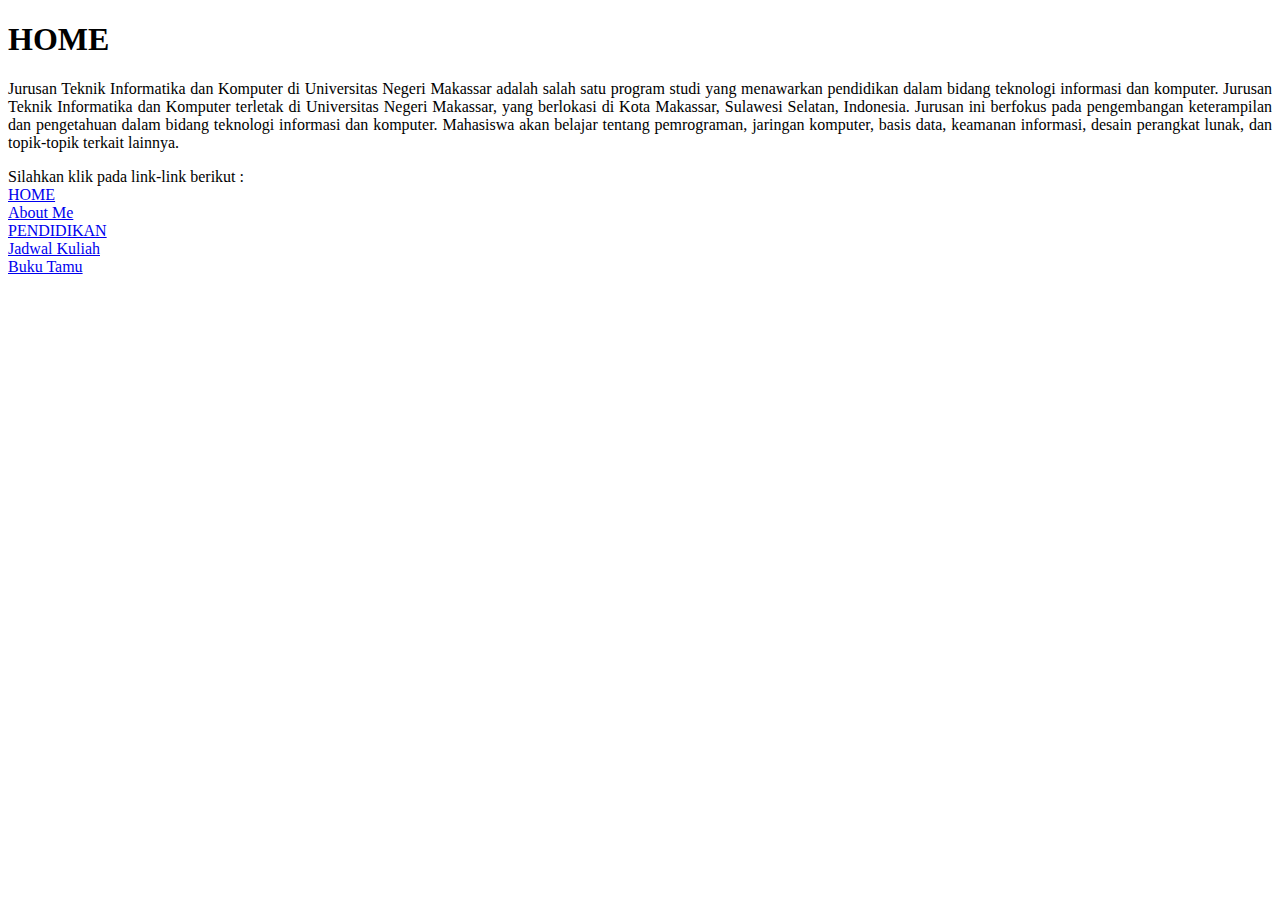
<file: index.html>
<!DOCTYPE html>
<html lang="en">
<head>
    <meta charset="UTF-8">
    <meta name="viewport" content="width=device-width, initial-scale=1.0">
    <title>Document</title>
</head>
<body>
    <h1>HOME</h1>
    <p align="justify">Jurusan Teknik Informatika dan Komputer di Universitas Negeri Makassar adalah salah satu program studi yang menawarkan pendidikan dalam bidang teknologi informasi dan komputer.
        Jurusan Teknik Informatika dan Komputer terletak di Universitas Negeri Makassar, yang berlokasi di Kota Makassar, Sulawesi Selatan, Indonesia. 
        Jurusan ini berfokus pada pengembangan keterampilan dan pengetahuan dalam bidang teknologi informasi dan komputer. Mahasiswa akan belajar tentang pemrograman, jaringan komputer, basis data, keamanan informasi, desain perangkat lunak, 
        dan topik-topik terkait lainnya.
    </p> 
    Silahkan klik pada link-link berikut :<br>
    <a href="#">HOME</a><br>
    <a href="artikel.html">About Me</a><br>
    <a href="PENDIDIKAN.html">PENDIDIKAN</a><br>
    <a href="Jadwal Kuliah.html">Jadwal Kuliah</a><br>
    <a href="buku_tamu.html">Buku Tamu</a><br>
</body>
</html>
</file>
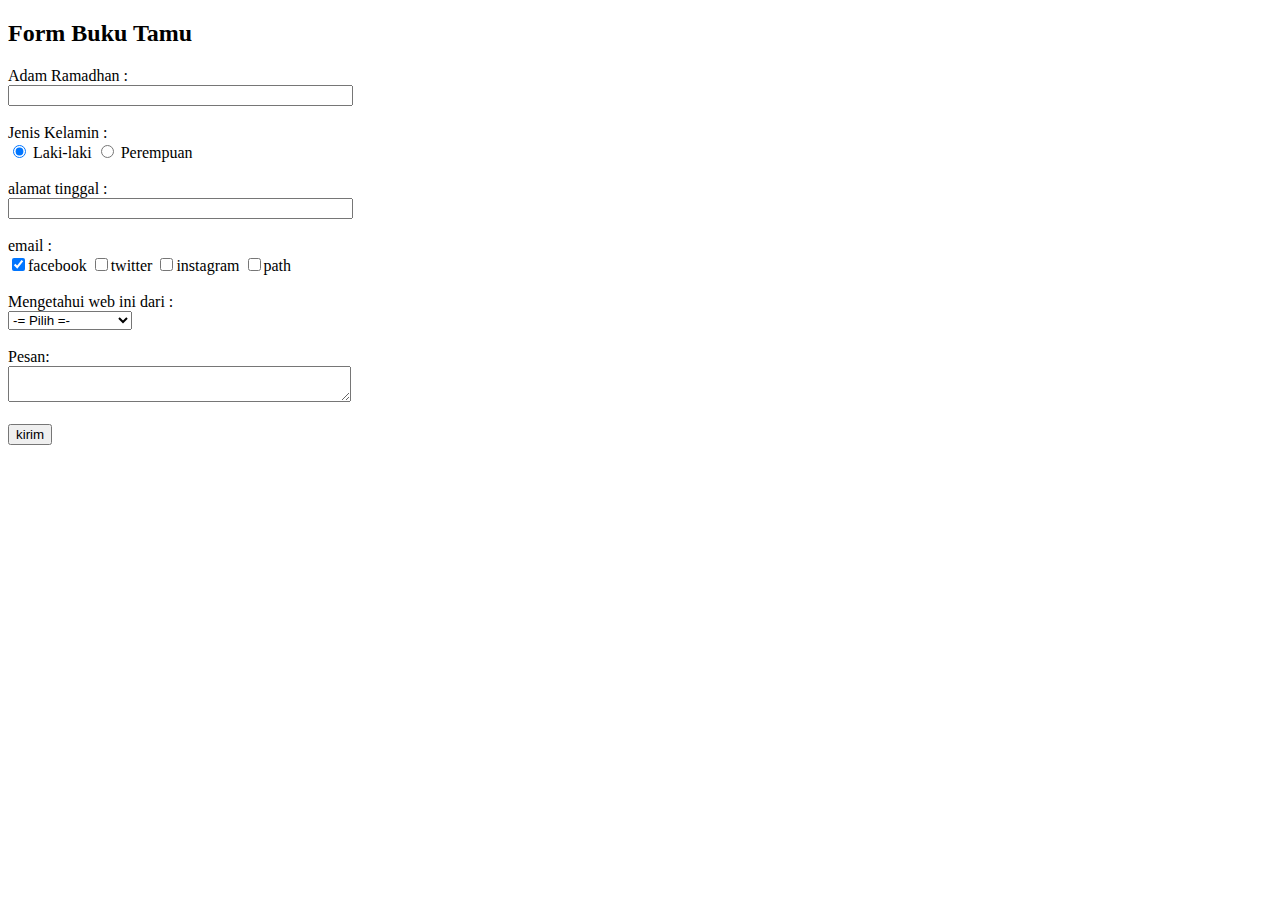
<file: buku_tamu.html>
<!DOCTYPE html>
<html lang="en">
<head>
    <meta charset="UTF-8">
    <meta name="viewport" content="width=device-width, initial-scale=1.0">
    <title>Belajar Membuat Form</title>
</head>
<body>
    <h2>Form Buku Tamu</h2>
    <form>
        Adam Ramadhan :<br>
        <input type="text" name="Adam_Ramadhan" size="40"><br><br>
        Jenis Kelamin : <br>
        <input type="radio" name="jenis_kelamin" value="L" checked> Laki-laki
        <input type="radio" name="jenis_kelamin" value="P"> Perempuan <br> <br>
        alamat tinggal : <br>
        <input type="text" name="alamat" size="40"> <br> <br>
        email : <br>
        <input type="checkbox" name="facebook" value="Ya" checked>facebook
        <input type="checkbox" name="twitter" value="Ya">twitter
        <input type="checkbox" name="instagram" value="Ya">instagram
        <input type="checkbox" name="path" value="Ya">path <br> <br>
        Mengetahui web ini dari : <br>
        <select name="info">
            <option selected="select">-= Pilih =-</option>
            <option value="web">web</option>
            <option value="surat kabar">surat kabar</option>
            <option value="teman kerabat">teman/kerabat</option>
            <option value="browsing internet">browsing internet</option>
        </select> <br> <br>
        Pesan: <br>
        <textarea name="pesan" cols="40"></textarea> <br> <br>
        <input type="submit" value="kirim">
    </form>
</body>
</html>
</file>
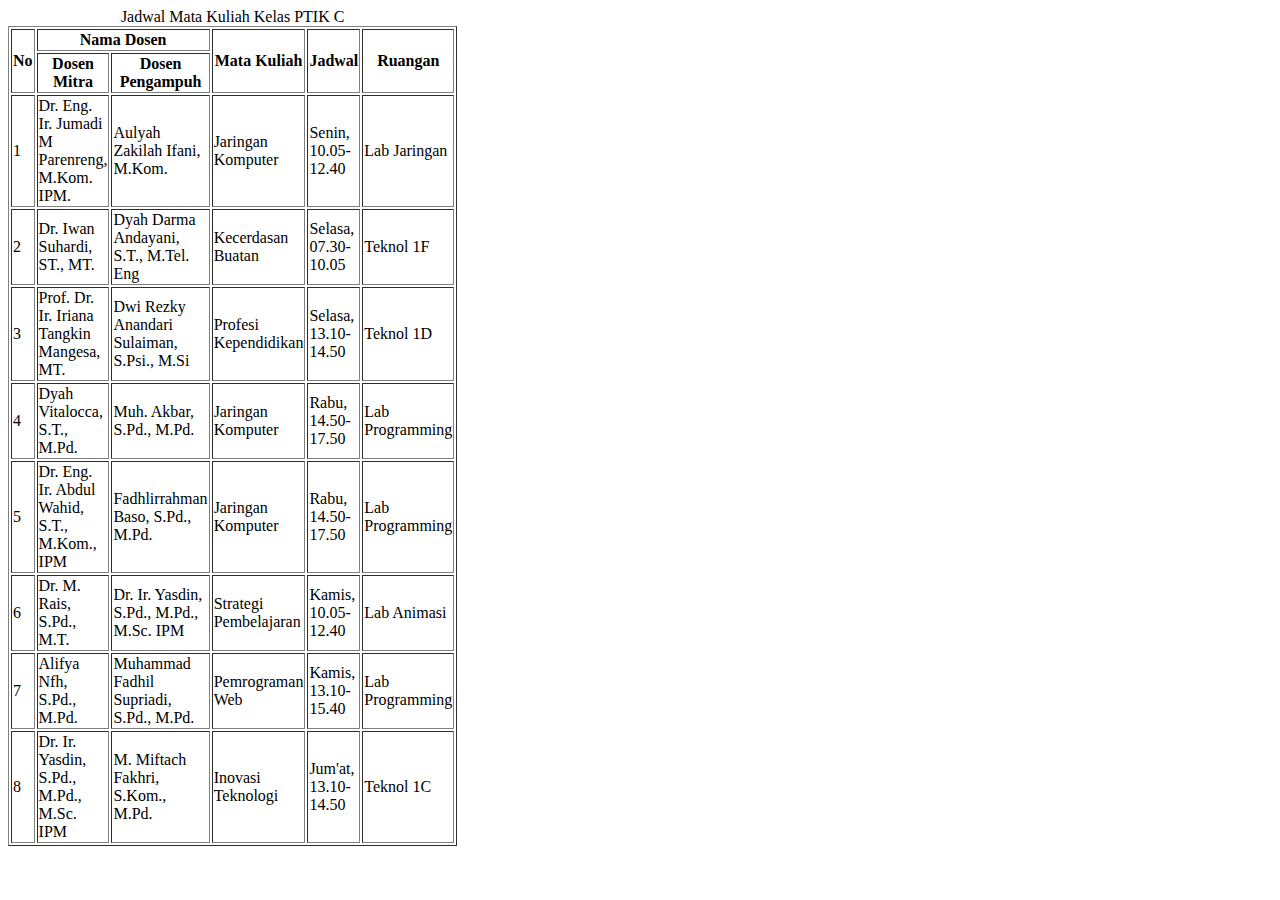
<file: Jadwal Kuliah.html>
<!DOCTYPE html>
<html lang="en">
<head>
    <meta charset="UTF-8">
    <meta name="viewport" content="width=device-width, initial-scale=1.0">
    <title>Document</title>
</head>
<body>
    <table width="200" border="1" border="1">
        <caption>Jadwal Mata Kuliah Kelas PTIK C</caption>
        <tr>
            <th rowspan="2">No</th>
            <th colspan="2">Nama Dosen</th>
            <th rowspan="2">Mata Kuliah</th>
            <th rowspan="2">Jadwal</th>
            <th rowspan="2">Ruangan</th>
        </tr>
        <tr>
            <th>Dosen Mitra</th>
            <th>Dosen Pengampuh</th>
        </tr>
        <tr>
            <td>1</td>
            <td>Dr. Eng. Ir. Jumadi M Parenreng, M.Kom. IPM.</td>
            <td>Aulyah Zakilah Ifani, M.Kom.</td>
            <td>Jaringan Komputer</td>
            <td>Senin, 10.05-12.40</td>
            <td>Lab Jaringan</td>
        </tr>
        <tr>
            <td>2</td>
            <td>Dr. Iwan Suhardi, ST., MT.</td>
            <td>Dyah Darma Andayani, S.T., M.Tel. Eng</td>
            <td>Kecerdasan Buatan</td>
            <td>Selasa, 07.30-10.05</td>
            <td>Teknol 1F</td>
        </tr>
        <tr>
            <td>3</td>
            <td>Prof. Dr. Ir. Iriana Tangkin Mangesa, MT.</td>
            <td>Dwi Rezky Anandari Sulaiman, S.Psi., M.Si</td>
            <td>Profesi Kependidikan</td>
            <td>Selasa, 13.10-14.50</td>
            <td>Teknol 1D</td>
        </tr>
        <tr>
            <td>4</td>
            <td>Dyah Vitalocca, S.T., M.Pd.</td>
            <td>Muh. Akbar, S.Pd., M.Pd.</td>
            <td>Jaringan Komputer</td>
            <td>Rabu, 14.50-17.50</td>
            <td>Lab Programming</td>
        </tr>
        <tr>
            <td>5</td>
            <td>Dr. Eng. Ir. Abdul Wahid, S.T., M.Kom., IPM</td>
            <td>Fadhlirrahman Baso, S.Pd., M.Pd.</td>
            <td>Jaringan Komputer</td>
            <td>Rabu, 14.50-17.50</td>
            <td>Lab Programming</td>
        </tr>
        <tr>
            <td>6</td>
            <td>Dr. M. Rais, S.Pd., M.T.</td>
            <td>Dr. Ir. Yasdin, S.Pd., M.Pd., M.Sc. IPM</td>
            <td>Strategi Pembelajaran</td>
            <td>Kamis, 10.05-12.40</td>
            <td>Lab Animasi</td>
        </tr>
        <tr>
            <td>7</td>
            <td>Alifya Nfh, S.Pd., M.Pd.</td>
            <td>Muhammad Fadhil Supriadi, S.Pd., M.Pd.</td>
            <td>Pemrograman Web</td>
            <td>Kamis, 13.10-15.40</td>
            <td>Lab Programming</td>
        </tr>
        <tr>
            <td>8</td>
            <td>Dr. Ir. Yasdin, S.Pd., M.Pd., M.Sc. IPM</td>
            <td>M. Miftach Fakhri, S.Kom., M.Pd.</td>
            <td>Inovasi Teknologi</td>
            <td>Jum'at, 13.10-14.50</td>
            <td>Teknol 1C</td>
        </tr>
    </table>
</body>
</html>
</file>
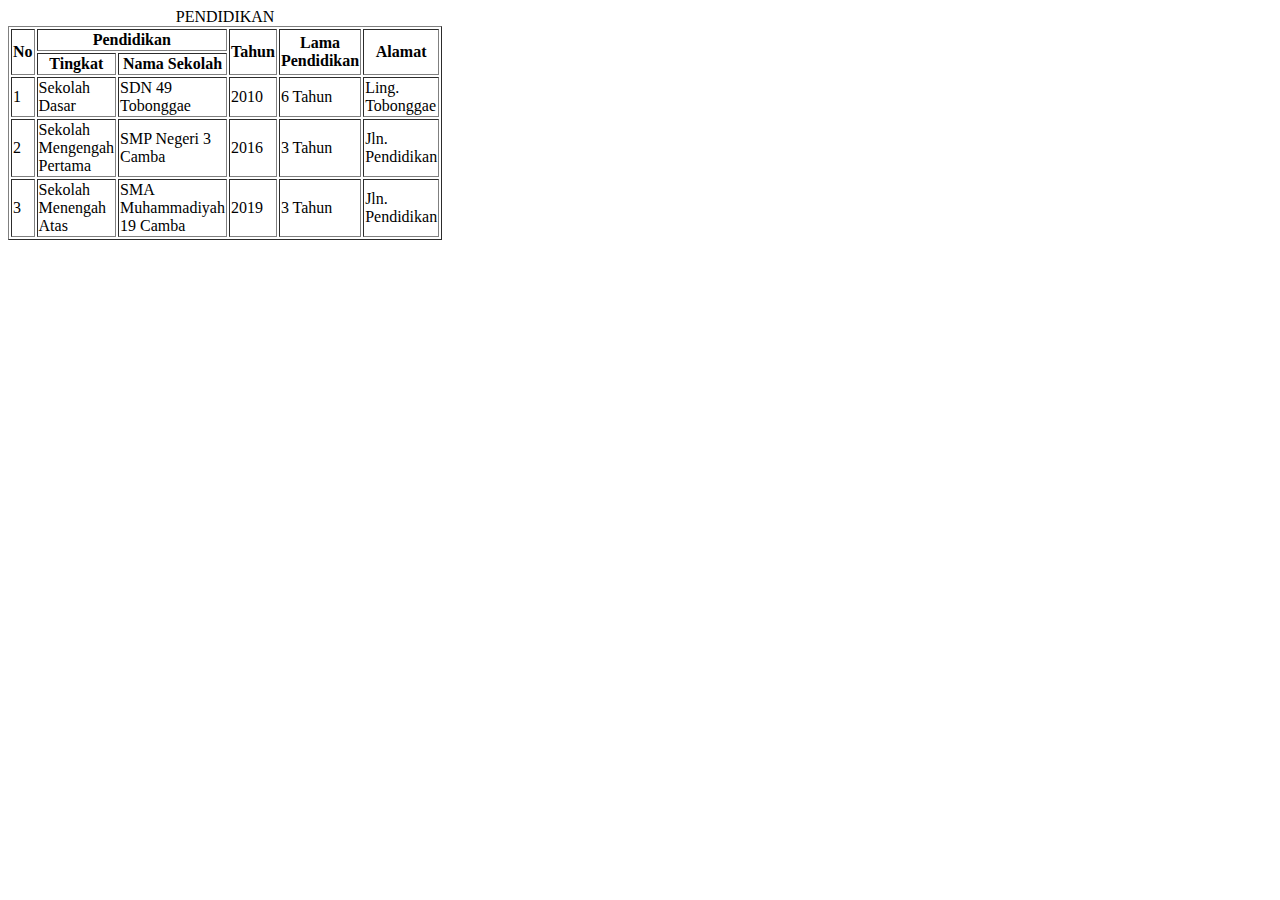
<file: PENDIDIKAN.html>
<!DOCTYPE html>
<html lang="en">
<head>
    <meta charset="UTF-8">
    <meta name="viewport" content="width=device-width, initial-scale=1.0">
    <title>Document</title>
</head>
<body>
    <table width="200" border="1" border="1">
        <caption>PENDIDIKAN</caption>

        <tr>
            <th rowspan="2">No</th>
            <th colspan="2">Pendidikan</th>
            <th rowspan="2">Tahun</th>
            <th rowspan="2">Lama Pendidikan</th>
            <th rowspan="2">Alamat</th>
        </tr>
        <tr>
            <th>Tingkat</th>
            <th>Nama Sekolah</th>
        </tr>
        <tr>
            <td>1</td>
            <td>Sekolah Dasar</td>
            <td>SDN 49 Tobonggae</td>
            <td>2010</td>
            <td>6 Tahun</td>
            <td>Ling. Tobonggae</td>
        </tr>
        <tr>
            <td>2</td>
            <td>Sekolah Mengengah Pertama</td>
            <td>SMP Negeri 3 Camba</td>
            <td>2016</td>
            <td>3 Tahun</td>
            <td>Jln. Pendidikan</td>
        </tr>
        <tr>
            <td>3</td>
            <td>Sekolah Menengah Atas</td>
            <td>SMA Muhammadiyah 19 Camba</td>
            <td>2019</td>
            <td>3 Tahun</td>
            <td>Jln. Pendidikan</td>
        </tr>
    </table>
</body>
</html>
</file>
